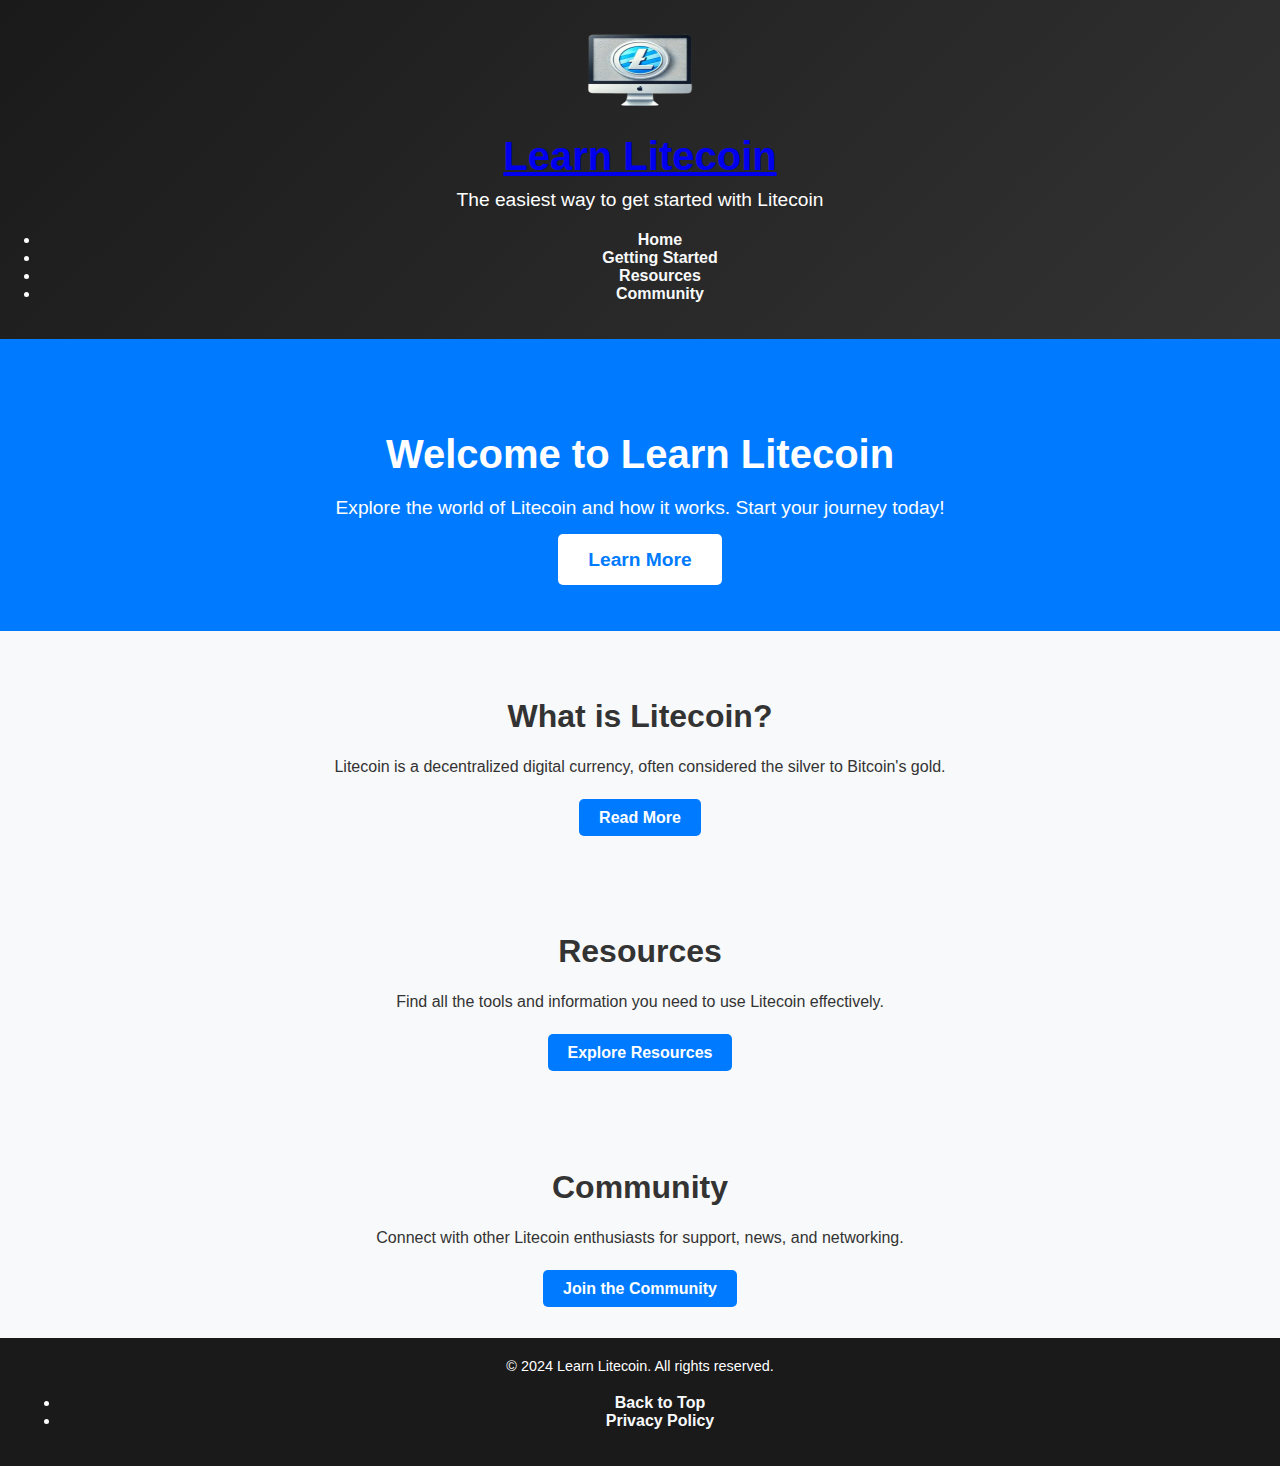
<file: index.html>
<!DOCTYPE html>
<html lang="en">
<head>
    <meta charset="UTF-8">
    <meta name="viewport" content="width=device-width, initial-scale=1.0">
    <meta name="description" content="Your one-stop guide to understanding Litecoin, how to use it, and where to get involved with the community.">
    <title>Learn Litecoin</title>
    <link rel="stylesheet" href="assets/css/style.css">
    <!-- Include Modernizr at the top for feature detection -->
    <script src="assets/js/modernizr-custom.js"></script>
    <!-- Polyfills can be deferred as they can be executed after the DOM is loaded -->
    <script src="assets/js/polyfills.js" async defer></script>
    <link rel="icon" href="assets/images/favicon.ico" type="image/x-icon">
</head>
<body>
    <header id="top">
        <div class="container">
            <a href="#" class="logo">
                <img src="assets/images/litecoin-logo.png" alt="Litecoin Logo" height="100">
                <h1>Learn Litecoin</h1>
            </a>
            <p>The easiest way to get started with Litecoin</p>
        </div>
        <nav class="main-nav">
            <div class="container">
                <ul>
                    <li><a href="#home" class="active">Home</a></li>
                    <li><a href="getting-started.html">Getting Started</a></li>
                    <li><a href="resources.html">Resources</a></li>
                    <li><a href="community.html">Community</a></li>
                </ul>
            </div>
        </nav>
    </header>

    <main>
        <section class="hero" id="home">
            <div class="container">
                <h2>Welcome to Learn Litecoin</h2>
                <p>Explore the world of Litecoin and how it works. Start your journey today!</p>
                <a href="getting-started.html" class="cta-button">Learn More</a>
            </div>
        </section>

        <article class="section" id="getting-started">
            <div class="container">
                <h2>What is Litecoin?</h2>
                <p>
                    Litecoin is a decentralized digital currency, often considered the silver to Bitcoin's gold.
                </p>
                <a href="getting-started.html" class="more-link">Read More</a>
            </div>
        </article>

        <article class="section" id="resources">
            <div class="container">
                <h2>Resources</h2>
                <p>
                    Find all the tools and information you need to use Litecoin effectively.
                </p>
                <a href="resources.html" class="more-link">Explore Resources</a>
            </div>
        </article>

        <article class="section" id="community">
            <div class="container">
                <h2>Community</h2>
                <p>
                    Connect with other Litecoin enthusiasts for support, news, and networking.
                </p>
                <a href="community.html" class="more-link">Join the Community</a>
            </div>
        </article>
    </main>

    <footer>
        <div class="container">
            <p>© 2024 Learn Litecoin. All rights reserved.</p>
            <nav class="footer-nav">
                <ul>
                    <li><a href="#top">Back to Top</a></li>
                    <li><a href="privacy.html">Privacy Policy</a></li>
                </ul>
            </nav>
        </div>
    </footer>

    <!-- Include main.js at the bottom of the body for better page load performance -->
    <script src="assets/js/main.js" async defer></script>
</body>
</html>
</file>
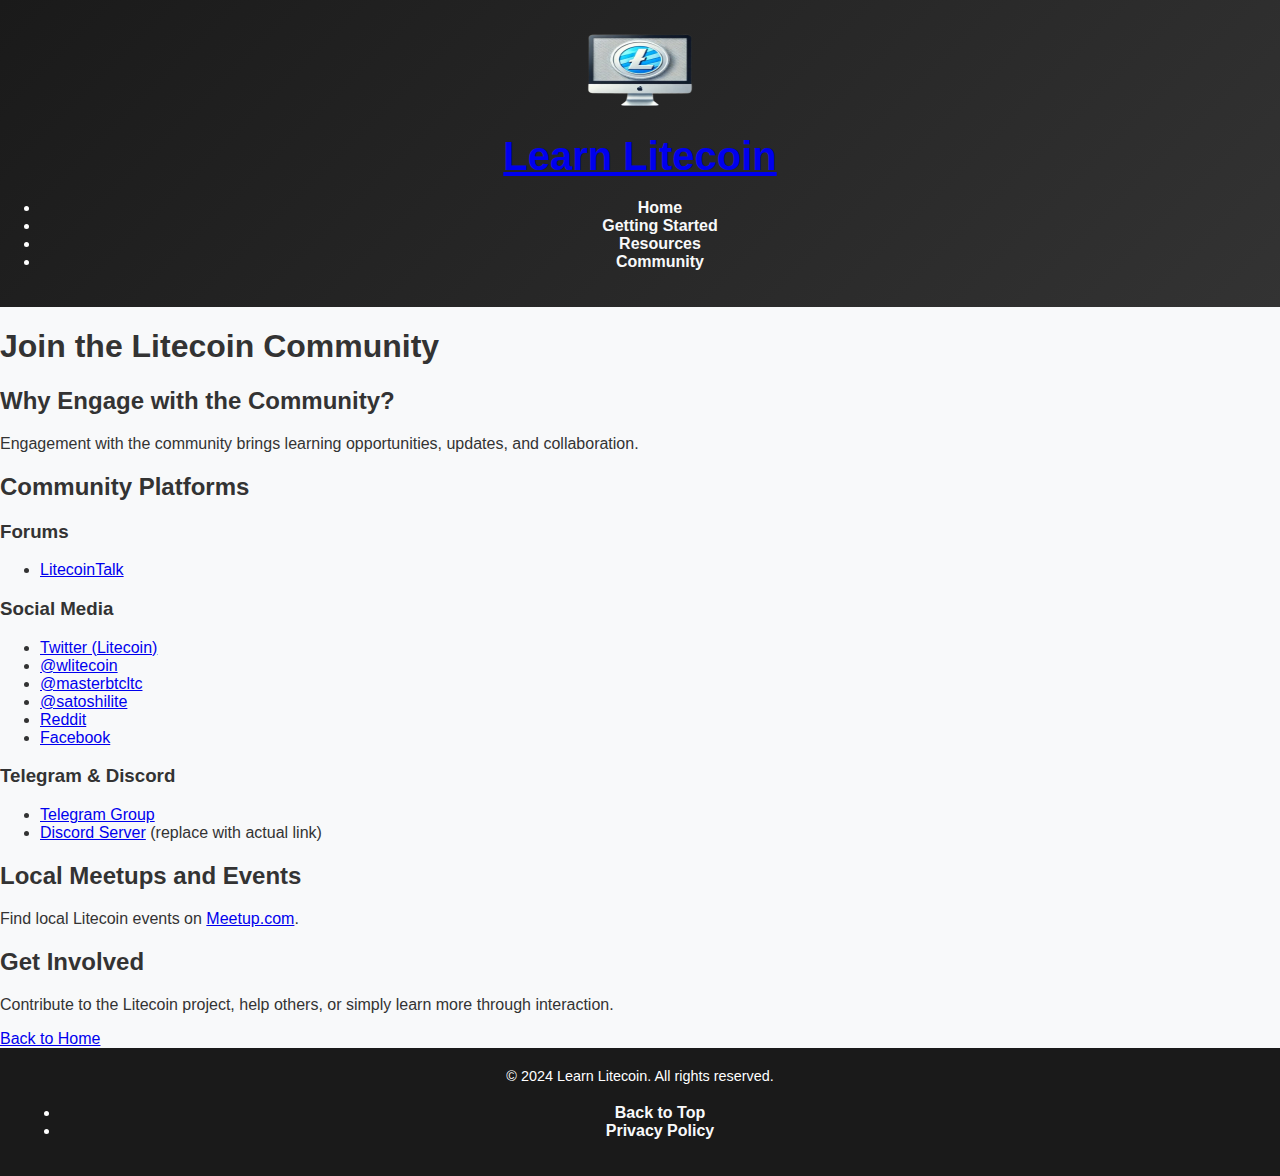
<file: community.html>
<!DOCTYPE html>
<html lang="en">
<head>
    <meta charset="UTF-8">
    <meta name="viewport" content="width=device-width, initial-scale=1.0">
    <meta name="description" content="Engage with the Litecoin community, find forums, social media, and events.">
    <title>Join the Litecoin Community - Learn Litecoin</title>
    <link rel="stylesheet" href="assets/css/style.css">
    <script src="assets/js/modernizr-custom.js"></script>
    <script src="assets/js/polyfills.js" async defer></script>
    <link rel="icon" href="assets/images/favicon.ico" type="image/x-icon">
</head>
<body>
    <header>
        <div class="container">
            <a href="index.html" class="logo">
                <img src="assets/images/litecoin-logo.png" alt="Litecoin Logo" height="100">
                <h1>Learn Litecoin</h1>
            </a>
            <nav class="main-nav">
                <div class="container">
                    <ul>
                        <li><a href="index.html">Home</a></li>
                        <li><a href="getting-started.html">Getting Started</a></li>
                        <li><a href="resources.html">Resources</a></li>
                        <li><a href="community.html" class="active">Community</a></li>
                    </ul>
                </div>
            </nav>
        </div>
    </header>

    <main>
        <article class="content-section">
            <h1>Join the Litecoin Community</h1>
            <section>
                <h2>Why Engage with the Community?</h2>
                <p>Engagement with the community brings learning opportunities, updates, and collaboration.</p>
            </section>

            <section>
                <h2>Community Platforms</h2>
                <h3>Forums</h3>
                <ul>
                    <li><a href="https://litecointalk.io/" target="_blank">LitecoinTalk</a></li>
                </ul>
                <h3>Social Media</h3>
                <ul>
                    <li><a href="https://twitter.com/litecoin" target="_blank">Twitter (Litecoin)</a></li>
                    <li><a href="https://twitter.com/wlitecoin" target="_blank">@wlitecoin</a></li>
                    <li><a href="https://twitter.com/masterbtcltc" target="_blank">@masterbtcltc</a></li>
                    <li><a href="https://twitter.com/satoshilite" target="_blank">@satoshilite</a></li>
                    <li><a href="https://www.reddit.com/r/litecoin/" target="_blank">Reddit</a></li>
                    <li><a href="https://www.facebook.com/litecoinproject/" target="_blank">Facebook</a></li>
                </ul>
                <h3>Telegram & Discord</h3>
                <ul>
                    <li><a href="https://t.me/Litecoin" target="_blank">Telegram Group</a></li>
                    <li><a href="discord invite link">Discord Server</a> (replace with actual link)</li>
                </ul>
            </section>

            <section>
                <h2>Local Meetups and Events</h2>
                <p>Find local Litecoin events on <a href="https://www.meetup.com/topics/litecoin/" target="_blank">Meetup.com</a>.</p>
            </section>

            <section>
                <h2>Get Involved</h2>
                <p>Contribute to the Litecoin project, help others, or simply learn more through interaction.</p>
            </section>

            <a href="index.html" class="back-link">Back to Home</a>
        </article>
    </main>

    <footer>
        <div class="container">
            <p>© 2024 Learn Litecoin. All rights reserved.</p>
            <nav class="footer-nav">
                <ul>
                    <li><a href="index.html#top">Back to Top</a></li>
                    <li><a href="privacy.html">Privacy Policy</a></li>
                </ul>
            </nav>
        </div>
    </footer>

    <script src="assets/js/main.js" async defer></script>
</body>
</html>
</file>
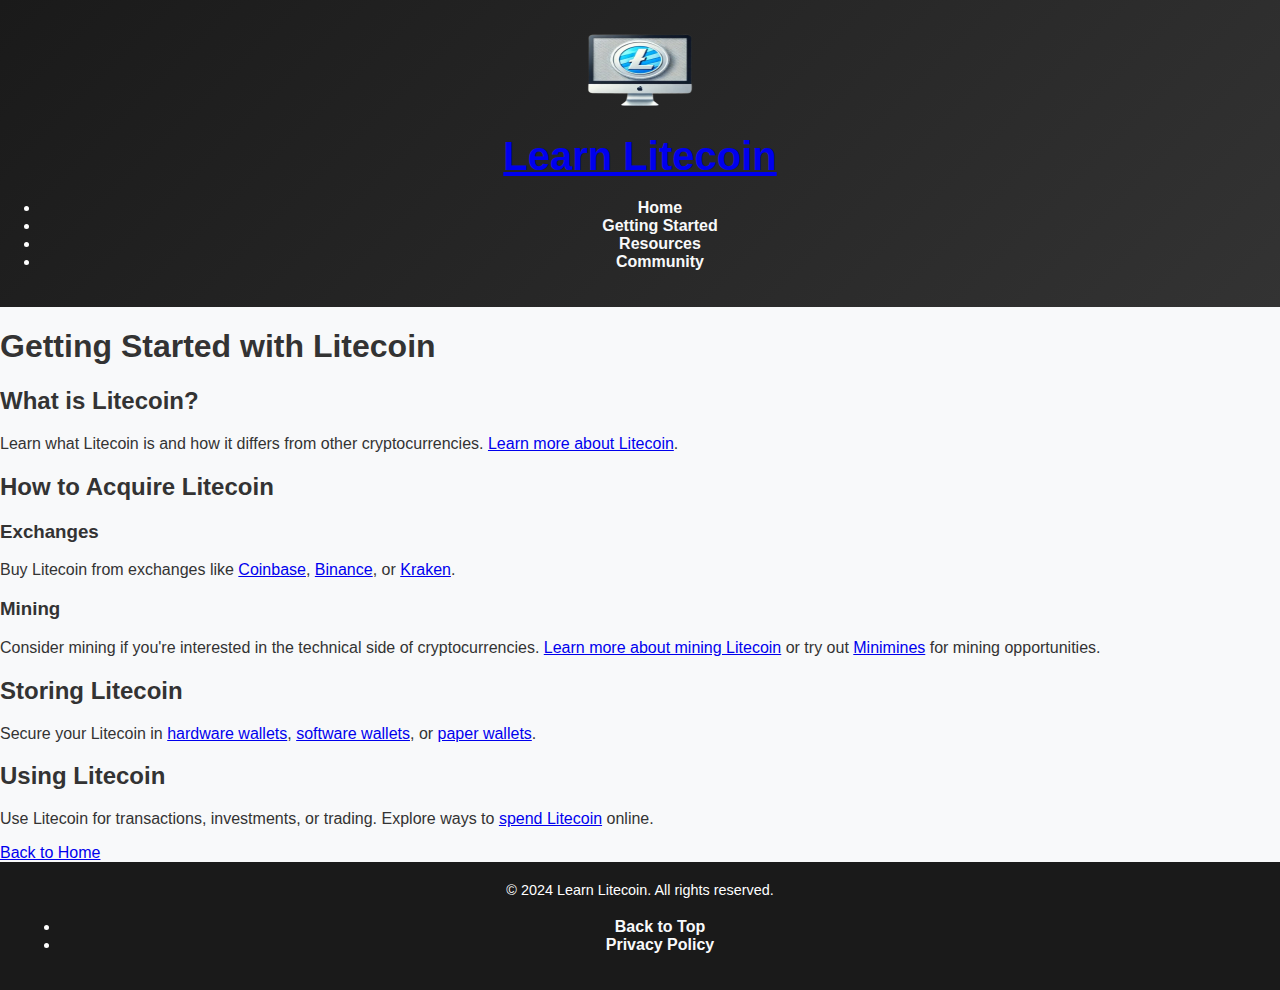
<file: getting-started.html>
<!DOCTYPE html>
<html lang="en">
<head>
    <meta charset="UTF-8">
    <meta name="viewport" content="width=device-width, initial-scale=1.0">
    <meta name="description" content="Guide to getting started with Litecoin, including how to buy, store, and use it.">
    <title>Getting Started with Litecoin - Learn Litecoin</title>
    <link rel="stylesheet" href="assets/css/style.css">
    <script src="assets/js/modernizr-custom.js"></script>
    <script src="assets/js/polyfills.js" async defer></script>
    <link rel="icon" href="assets/images/favicon.ico" type="image/x-icon">
</head>
<body>
    <header>
        <div class="container">
            <a href="index.html" class="logo">
                <img src="assets/images/litecoin-logo.png" alt="Litecoin Logo" height="100">
                <h1>Learn Litecoin</h1>
            </a>
            <nav class="main-nav">
                <ul>
                    <li><a href="index.html">Home</a></li>
                    <li><a href="getting-started.html" class="active">Getting Started</a></li>
                    <li><a href="resources.html">Resources</a></li>
                    <li><a href="community.html">Community</a></li>
                </ul>
            </nav>
        </div>
    </header>

    <main>
        <article class="content-section">
            <h1>Getting Started with Litecoin</h1>
            <section>
                <h2>What is Litecoin?</h2>
                <p>Learn what Litecoin is and how it differs from other cryptocurrencies. <a href="https://litecoin.org/" target="_blank">Learn more about Litecoin</a>.</p>
            </section>
            <section>
                <h2>How to Acquire Litecoin</h2>
                <h3>Exchanges</h3>
                <p>Buy Litecoin from exchanges like <a href="https://www.coinbase.com" target="_blank">Coinbase</a>, <a href="https://www.binance.com" target="_blank">Binance</a>, or <a href="https://www.kraken.com" target="_blank">Kraken</a>.</p>
                <h3>Mining</h3>
                <p>Consider mining if you're interested in the technical side of cryptocurrencies. <a href="https://litecoinpool.org/" target="_blank">Learn more about mining Litecoin</a> or try out <a href="https://minimines.com/" target="_blank">Minimines</a> for mining opportunities.</p>
            </section>
            <section>
                <h2>Storing Litecoin</h2>
                <p>Secure your Litecoin in <a href="https://www.ledger.com" target="_blank">hardware wallets</a>, <a href="https://electrum.org/" target="_blank">software wallets</a>, or <a href="https://www.bitaddress.org/" target="_blank">paper wallets</a>.</p>
            </section>
            <section>
                <h2>Using Litecoin</h2>
                <p>Use Litecoin for transactions, investments, or trading. Explore ways to <a href="https://www.litepay.us/" target="_blank">spend Litecoin</a> online.</p>
            </section>
            <a href="index.html" class="back-link">Back to Home</a>
        </article>
    </main>

    <footer>
        <div class="container">
            <p>© 2024 Learn Litecoin. All rights reserved.</p>
            <nav class="footer-nav">
                <ul>
                    <li><a href="index.html#top">Back to Top</a></li>
                    <li><a href="privacy.html">Privacy Policy</a></li>
                </ul>
            </nav>
        </div>
    </footer>

    <script src="assets/js/main.js" async defer></script>
</body>
</html>
</file>
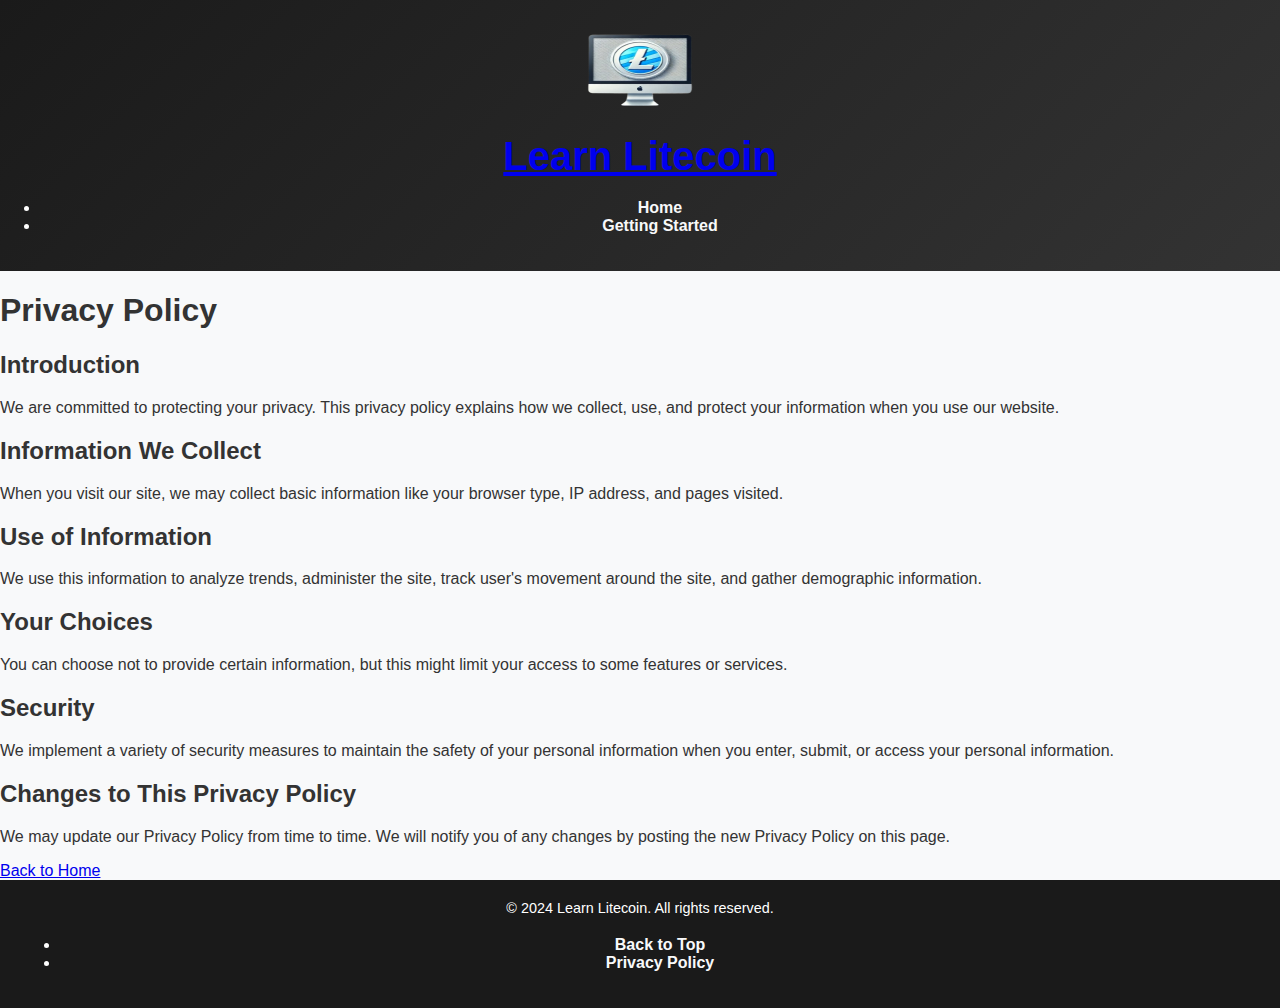
<file: privacy.html>
<!DOCTYPE html>
<html lang="en">
<head>
    <meta charset="UTF-8">
    <meta name="viewport" content="width=device-width, initial-scale=1.0">
    <meta name="description" content="Privacy Policy for Learn Litecoin.">
    <title>Privacy Policy - Learn Litecoin</title>
    <link rel="stylesheet" href="assets/css/style.css">
    <script src="assets/js/modernizr-custom.js"></script>
    <script src="assets/js/polyfills.js" async defer></script>
    <link rel="icon" href="assets/images/favicon.ico" type="image/x-icon">
</head>
<body>
    <header>
        <div class="container">
            <a href="index.html" class="logo">
                <img src="assets/images/litecoin-logo.png" alt="Litecoin Logo" height="100">
                <h1>Learn Litecoin</h1>
            </a>
            <nav class="main-nav">
                <div class="container">
                    <ul>
                        <li><a href="index.html">Home</a></li>
                        <li><a href="getting-started.html">Getting Started</a></li>
                    </li>
                </ul>
            </nav>
        </div>
    </header>

    <main>
        <article class="content-section">
            <h1>Privacy Policy</h1>
            <section>
                <h2>Introduction</h2>
                <p>We are committed to protecting your privacy. This privacy policy explains how we collect, use, and protect your information when you use our website.</p>
            </section>
            <section>
                <h2>Information We Collect</h2>
                <p>When you visit our site, we may collect basic information like your browser type, IP address, and pages visited.</p>
            </section>
            <section>
                <h2>Use of Information</h2>
                <p>We use this information to analyze trends, administer the site, track user's movement around the site, and gather demographic information.</p>
            </section>
            <section>
                <h2>Your Choices</h2>
                <p>You can choose not to provide certain information, but this might limit your access to some features or services.</p>
            </section>
            <section>
                <h2>Security</h2>
                <p>We implement a variety of security measures to maintain the safety of your personal information when you enter, submit, or access your personal information.</p>
            </section>
            <section>
                <h2>Changes to This Privacy Policy</h2>
                <p>We may update our Privacy Policy from time to time. We will notify you of any changes by posting the new Privacy Policy on this page.</p>
            </section>
            <a href="index.html" class="back-link">Back to Home</a>
        </article>
    </main>

    <footer>
        <div class="container">
            <p>© 2024 Learn Litecoin. All rights reserved.</p>
            <nav class="footer-nav">
                <ul>
                    <li><a href="index.html#top">Back to Top</a></li>
                    <li><a href="privacy.html" class="active">Privacy Policy</a></li>
                </ul>
            </nav>
        </div>
    </footer>

    <script src="assets/js/main.js" async defer></script>
</body>
</html>
</file>
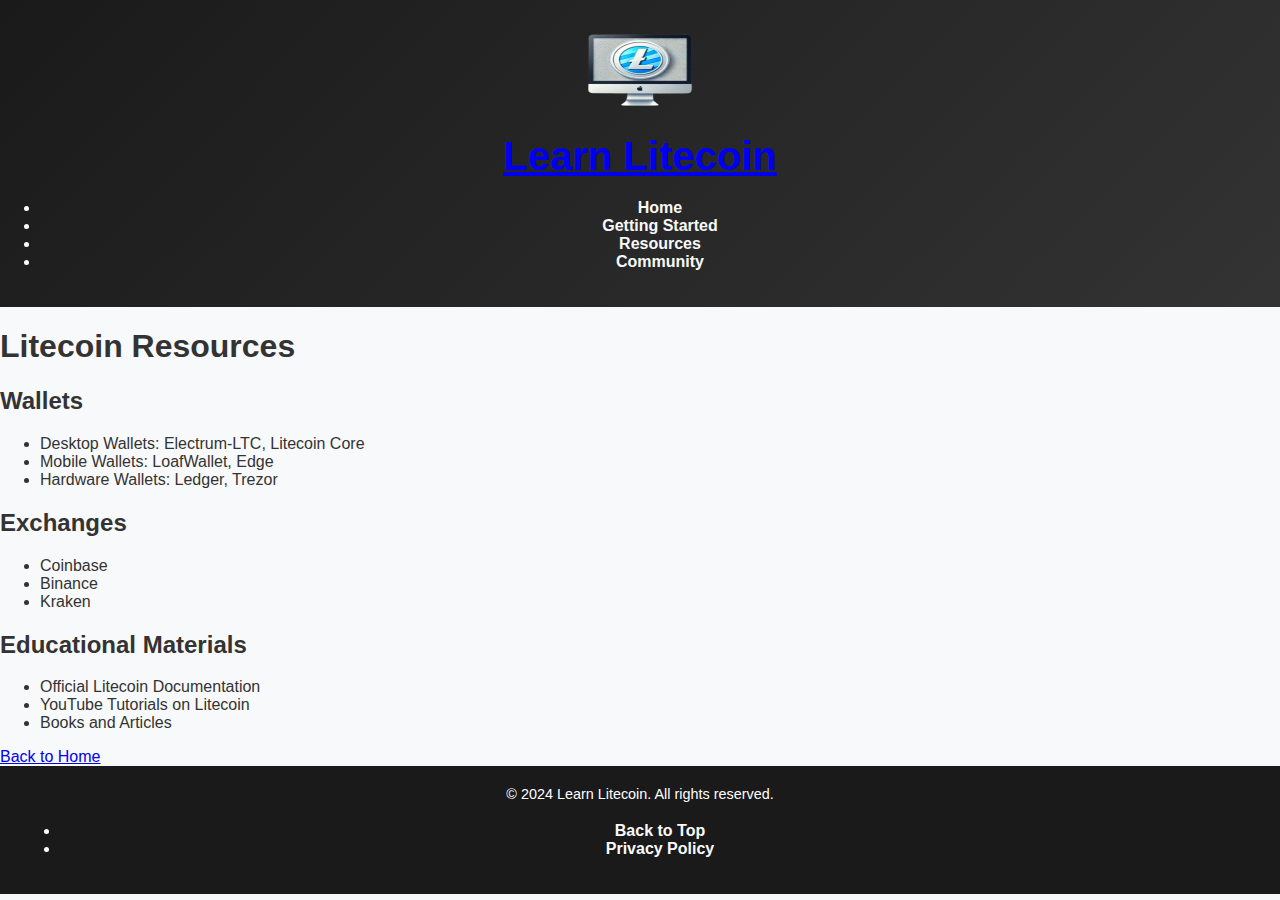
<file: resources.html>
<!DOCTYPE html>
<html lang="en">
<head>
    <meta charset="UTF-8">
    <meta name="viewport" content="width=device-width, initial-scale=1.0">
    <meta name="description" content="Find resources for using and learning about Litecoin.">
    <title>Litecoin Resources - Learn Litecoin</title>
    <link rel="stylesheet" href="assets/css/style.css">
    <script src="assets/js/modernizr-custom.js"></script>
    <script src="assets/js/polyfills.js" async defer></script>
    <link rel="icon" href="assets/images/favicon.ico" type="image/x-icon">
</head>
<body>
    <header>
        <div class="container">
            <a href="index.html" class="logo">
                <img src="assets/images/litecoin-logo.png" alt="Litecoin Logo" height="100">
                <h1>Learn Litecoin</h1>
            </a>
            <nav class="main-nav">
                <div class="container">
                    <ul>
                        <li><a href="index.html">Home</a></li>
                        <li><a href="getting-started.html">Getting Started</a></li>
                        <li><a href="resources.html" class="active">Resources</a></li>
                        <li><a href="community.html">Community</a></li>
                    </ul>
                </div>
            </nav>
        </div>
    </header>

    <main>
        <article class="content-section">
            <h1>Litecoin Resources</h1>
            <section>
                <h2>Wallets</h2>
                <ul>
                    <li>Desktop Wallets: Electrum-LTC, Litecoin Core</li>
                    <li>Mobile Wallets: LoafWallet, Edge</li>
                    <li>Hardware Wallets: Ledger, Trezor</li>
                </ul>
            </section>
            <section>
                <h2>Exchanges</h2>
                <ul>
                    <li>Coinbase</li>
                    <li>Binance</li>
                    <li>Kraken</li>
                </ul>
            </section>
            <section>
                <h2>Educational Materials</h2>
                <ul>
                    <li>Official Litecoin Documentation</li>
                    <li>YouTube Tutorials on Litecoin</li>
                    <li>Books and Articles</li>
                </ul>
            </section>
            <a href="index.html" class="back-link">Back to Home</a>
        </article>
    </main>

    <footer>
        <div class="container">
            <p>© 2024 Learn Litecoin. All rights reserved.</p>
            <nav class="footer-nav">
                <ul>
                    <li><a href="index.html#top">Back to Top</a></li>
                    <li><a href="privacy.html">Privacy Policy</a></li>
                </ul>
            </nav>
        </div>
    </footer>

    <script src="assets/js/main.js" async defer></script>
</body>
</html>
</file>
<file: assets/css/style.css>
/* General Styles */
body {
    font-family: Arial, sans-serif;
    margin: 0;
    padding: 0;
    background-color: #f8f9fa;
    color: #333;
}

/* Header */
header {
    background: linear-gradient(135deg, #1a1a1a, #333);
    color: white;
    padding: 20px 0;
    text-align: center;
}

header img {
    width: 150px;
}

header h1 {
    margin: 10px 0;
    font-size: 2.5em;
}

header p {
    font-size: 1.2em;
    margin: 10px 0 0;
}

nav {
    margin-top: 20px;
}

nav a {
    color: #f8f9fa;
    text-decoration: none;
    margin: 0 15px;
    font-size: 1em;
    font-weight: bold;
}

nav a:hover {
    text-decoration: underline;
}

/* Hero Section */
.hero {
    text-align: center;
    padding: 60px 20px;
    background: #007bff;
    color: white;
}

.hero h2 {
    font-size: 2.5em;
    margin-bottom: 20px;
}

.hero p {
    font-size: 1.2em;
    margin-bottom: 30px;
}

.hero a {
    text-decoration: none;
    background: white;
    color: #007bff;
    padding: 15px 30px;
    border-radius: 5px;
    font-weight: bold;
    font-size: 1.2em;
}

.hero a:hover {
    background: #e9ecef;
}

/* Sections */
.section {
    padding: 40px 20px;
    text-align: center;
}

.section h2 {
    font-size: 2em;
    margin-bottom: 20px;
}

.section p {
    font-size: 1em;
    margin-bottom: 30px;
    line-height: 1.5;
}

.section a {
    text-decoration: none;
    background: #007bff;
    color: white;
    padding: 10px 20px;
    border-radius: 5px;
    font-weight: bold;
}

.section a:hover {
    background: #0056b3;
}

/* Footer */
footer {
    background: #1a1a1a;
    color: white;
    text-align: center;
    padding: 20px;
}

footer p {
    margin: 0;
    font-size: 0.9em;
}
</file>
